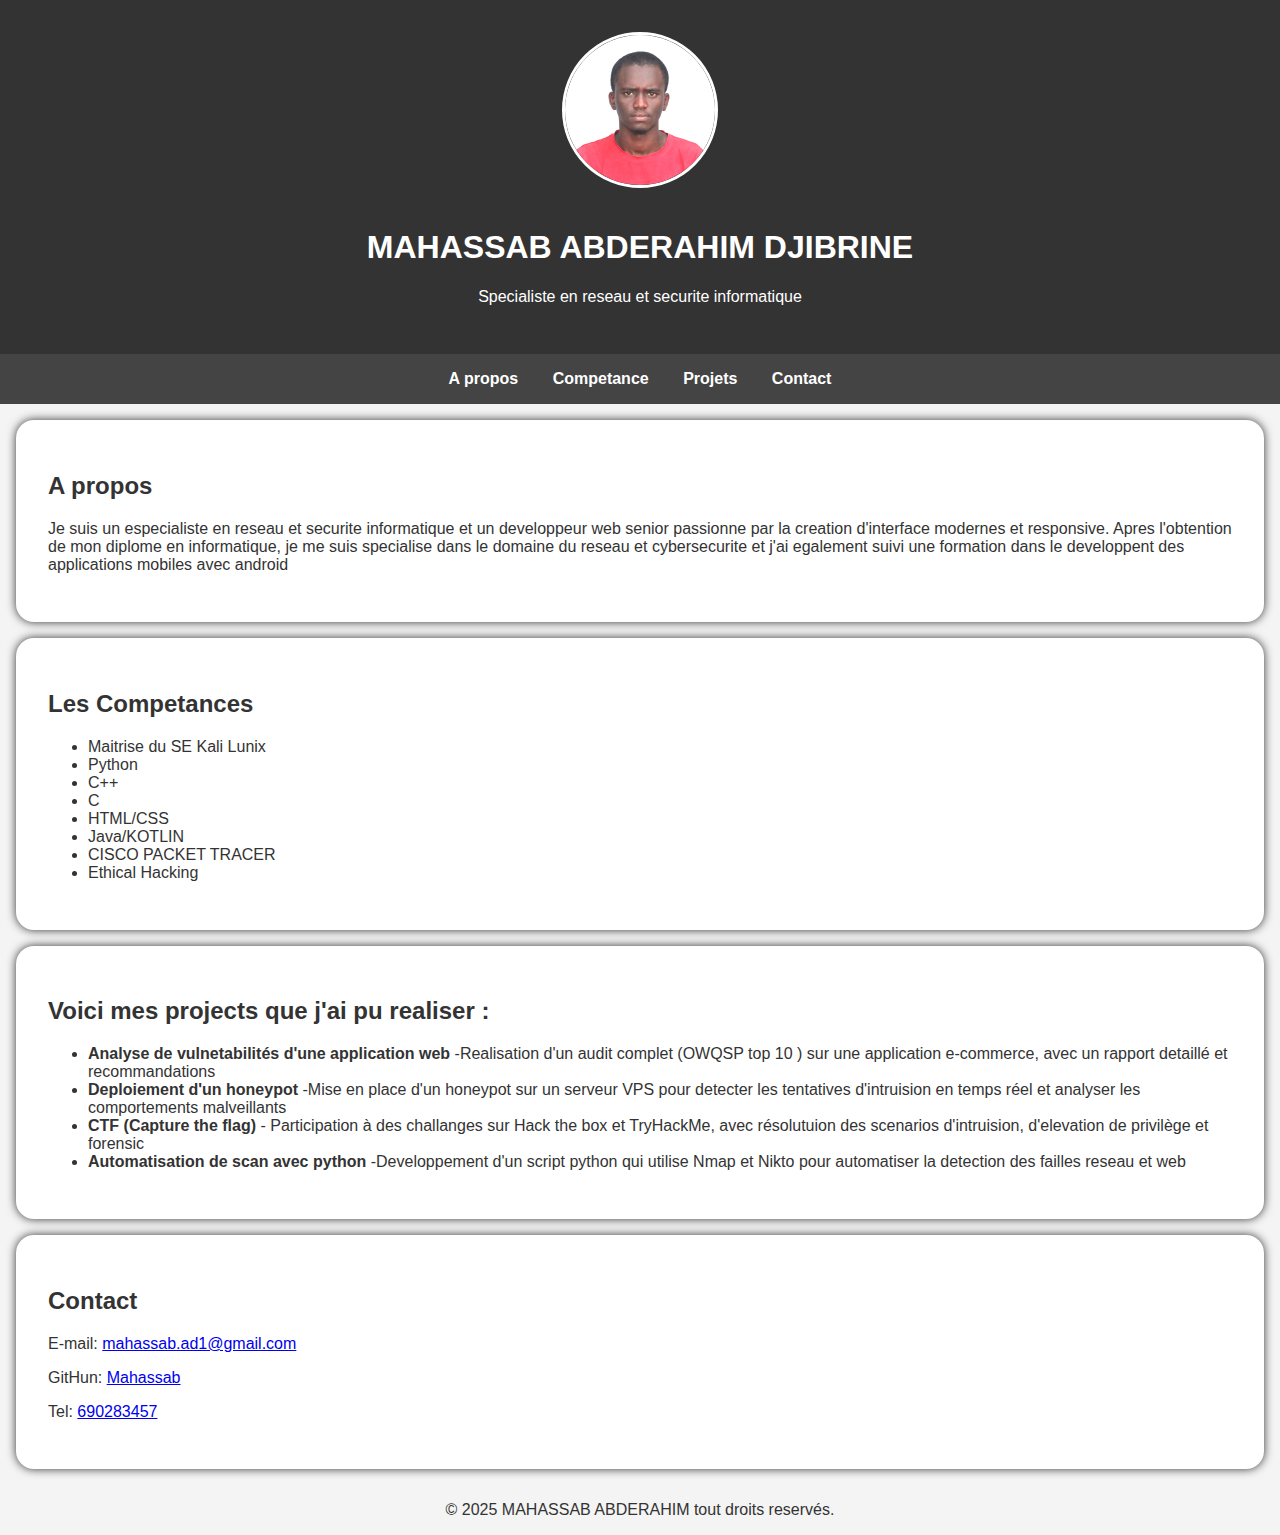
<file: index.html>
<!DOCTYPE html>
 <html>
 <head>
 	<meta charset="utf-8">
 	<meta name="viewport" content="width=device-width, initial-scale=1">
 	<title>my personnal website</title>
 	<link rel="stylesheet" type="text/css" href="style.css">
 </head>
 <body>
 	<header>
 		<img src="photo.JPG" alt="profil" class="profil">
 		<h1><strong>MAHASSAB ABDERAHIM DJIBRINE</strong></h1>
 		<p>Specialiste en reseau et securite informatique </p>
 	</header>
 	<nav>
 		<a href="#about">A propos</a>
 		<a href="#skills">Competance</a>
 		<a href="#project">Projets</a>
 		<a href="#contact">Contact</a>
 	</nav>
 	<section id="about">
 		<h2>A propos</h2>
 		<p>Je suis un especialiste en reseau et securite informatique et un developpeur web senior passionne par la creation d'interface modernes et responsive. Apres l'obtention de mon diplome en informatique, je me suis specialise dans le domaine du reseau et cybersecurite et j'ai egalement suivi une formation dans le developpent des applications mobiles avec android </p>
 	</section>
 	<section id="skills">
 		<h2>Les Competances</h2>
 		<ul>
 			<li>Maitrise du SE Kali Lunix</li>
 			<li>Python</li>
 			<li>C++</li>
 			<li>C</li>
 			<li>HTML/CSS</li>
 			<li>Java/KOTLIN</li>
 			<li>CISCO PACKET TRACER</li>
 			<li>Ethical Hacking</li>
 		</ul>
 	</section>
 	<section id="project">
 		<h2>Voici mes projects que j'ai pu realiser :</h2>
 		<ul>
 			<li><strong>Analyse de vulnetabilités d'une application web </strong>-Realisation d'un audit complet (OWQSP top 10 ) sur une application e-commerce, avec un rapport detaillé et recommandations </li>
 			<li><strong>Deploiement d'un honeypot </strong>-Mise en place d'un honeypot sur un serveur VPS pour detecter les tentatives d'intruision en temps réel et analyser les comportements malveillants </li>
 			<li><strong>CTF (Capture the flag) </strong>- Participation à des challanges sur Hack the box et TryHackMe, avec résolutuion des scenarios d'intruision, d'elevation de privilège  et forensic</li>
 			<li><strong>Automatisation de scan avec python </strong>-Developpement d'un script python qui utilise Nmap et Nikto pour automatiser la detection des failles reseau et web </li>
 		</ul>
 	</section>
 	<section id="contact">
 		<h2>Contact</h2>
 		<p>E-mail: <a href="mailto:mahassab.ad1@gmail.com">mahassab.ad1@gmail.com</a></p>
 		<p>GitHun: <a href="monprofil">Mahassab</a></p>
 		<p>Tel: <a href="tel:690283457">690283457</a></p>
 	</section>
 	<footer>&copy; 2025 MAHASSAB ABDERAHIM tout droits reservés. </footer>
 </body>
 </html>
</file>
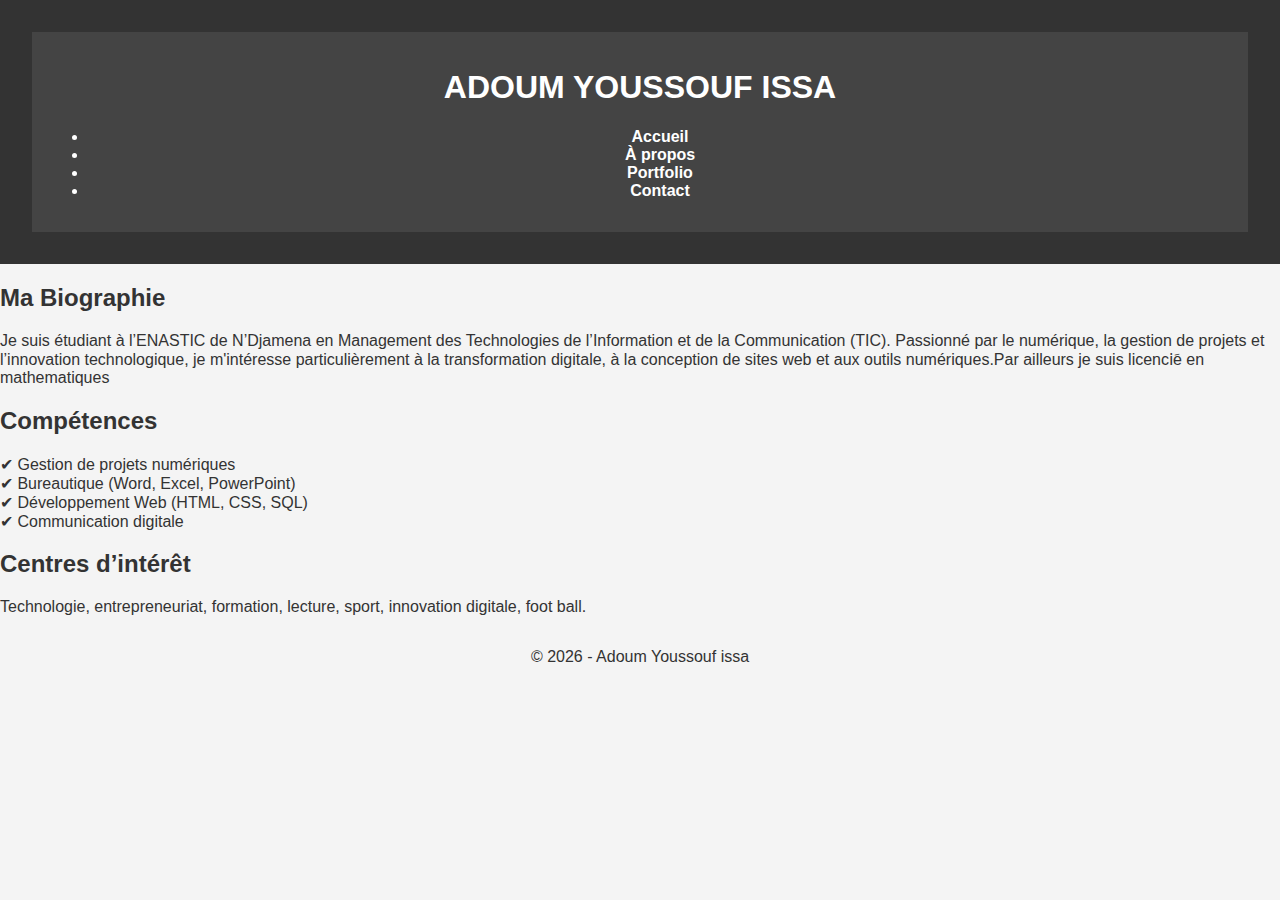
<file: about.html>
<!DOCTYPE html>
<html lang="fr">
<head>
    <meta charset="UTF-8">
    <title>À propos</title>
    <link rel="stylesheet" href="style.css">
</head>
<body>

<header>

    <nav>
        <h1>ADOUM YOUSSOUF ISSA</h1>
        <ul>
            <li><a href="index.html">Accueil</a></li>
            <li><a href="about.html">À propos</a></li>
            <li><a href="portfolio.html">Portfolio</a></li>
            <li><a href="contact.html">Contact</a></li>
        </ul>
    </nav>
</header>

<div class="container">

    <div class="section">
        <h2>Ma Biographie</h2>
        <p>
        Je suis étudiant à l’ENASTIC de N’Djamena en Management des Technologies de l’Information et de la Communication (TIC).
        Passionné par le numérique, la gestion de projets et l’innovation technologique, je m'intéresse particulièrement
        à la transformation digitale, à la conception de sites web et aux outils numériques.Par ailleurs je suis licenciَe en mathematiques  
        </p>
    </div>

    <div class="section">
        <h2>Compétences</h2>
        <div class="card">✔ Gestion de projets numériques</div>
        <div class="card">✔ Bureautique (Word, Excel, PowerPoint)</div>
        <div class="card">✔ Développement Web (HTML, CSS, SQL)</div>
        <div class="card">✔ Communication digitale</div>
        <div class="card> "savoir enseigner</div>
    </div>

    <div class="section">
        <h2>Centres d’intérêt</h2>
        <p>Technologie, entrepreneuriat, formation, lecture, sport, innovation digitale, foot ball.</p>
    </div>

</div>

<footer>
    © 2026 - Adoum Youssouf issa
</footer>

</body>
</html>
</file>
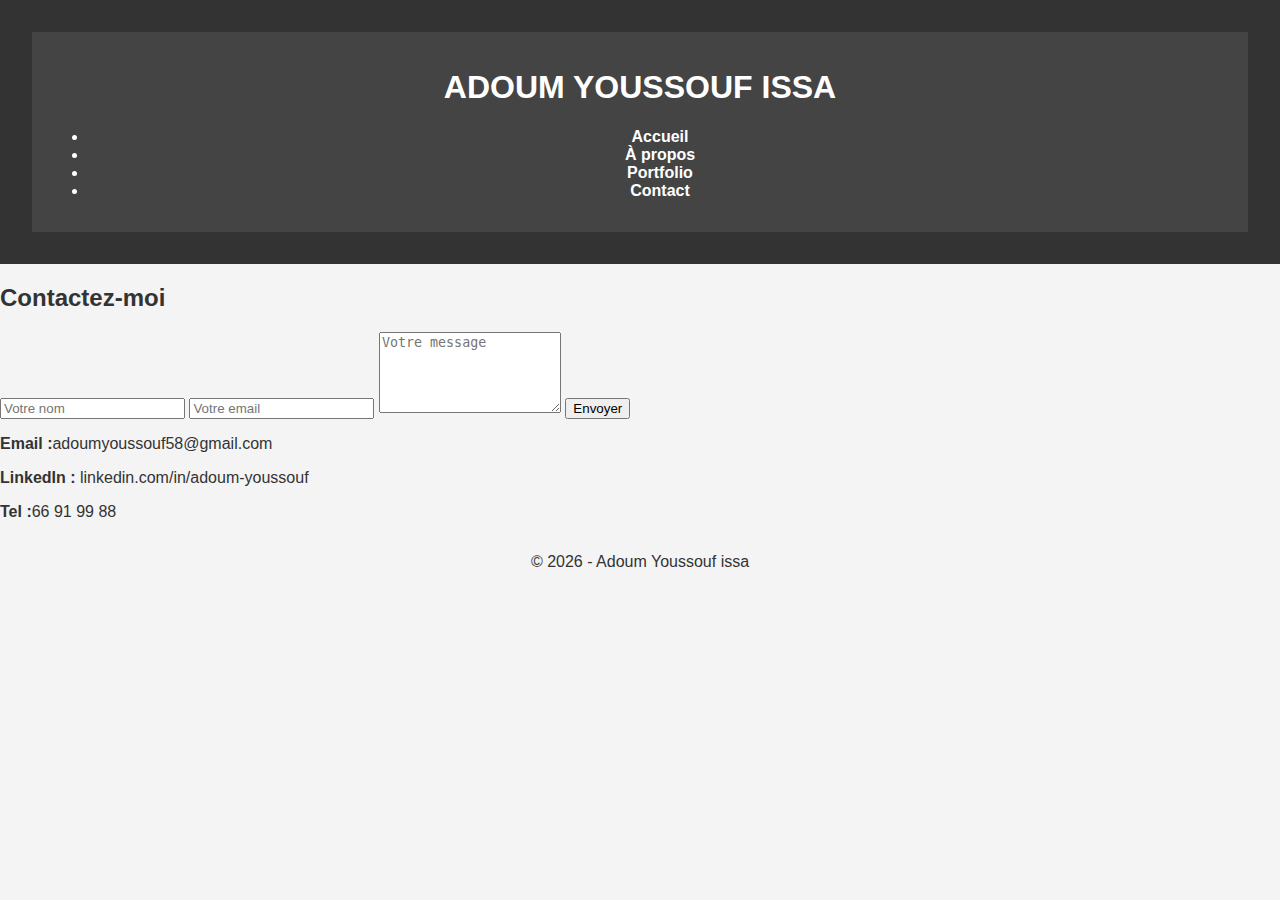
<file: contact.html>
<!DOCTYPE html>
<html lang="fr">
<head>
    <meta charset="UTF-8">
    <title>Contact</title>
    <link rel="stylesheet" href="style.css">
</head>
<body>

<header>
    <nav>
        <h1>ADOUM YOUSSOUF ISSA</h1>
        <ul>
            <li><a href="index.html">Accueil</a></li>
            <li><a href="about.html">À propos</a></li>
            <li><a href="portfolio.html">Portfolio</a></li>
            <li><a href="contact.html">Contact</a></li>
        </ul>
    </nav>
</header>

<div class="container">

    <div class="section">
        <h2>Contactez-moi</h2>

        <form>
            <input type="text" placeholder="Votre nom" required>
            <input type="email" placeholder="Votre email" required>
            <textarea rows="5" placeholder="Votre message"></textarea>
            <button>Envoyer</button>
        </form>

        <p><strong>Email :</strong>adoumyoussouf58@gmail.com </p>
        <p><strong>LinkedIn :</strong> linkedin.com/in/adoum-youssouf</p>
        <p><strong>Tel :</strong>66 91 99 88 </p>
        
    </div>

</div>

<footer>
    © 2026 - Adoum Youssouf issa
</footer>

</body>
</html>
</file>
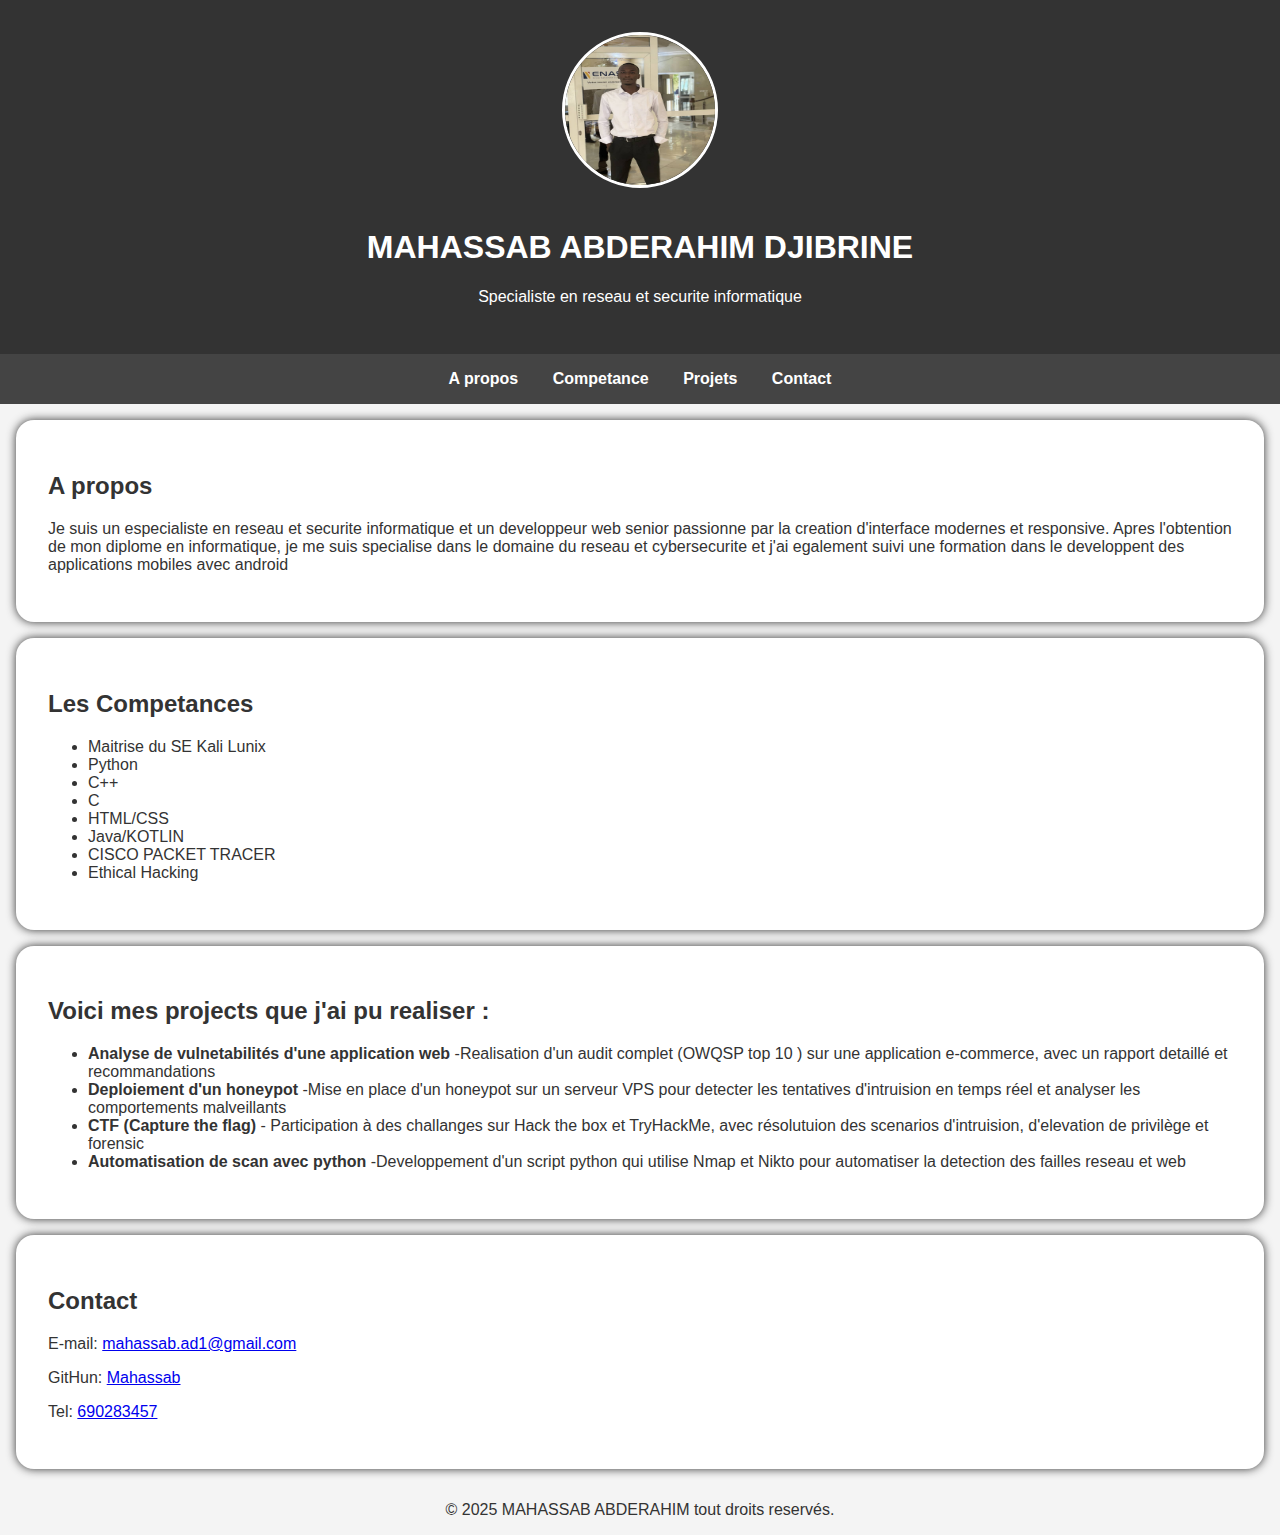
<file: mon site.html>
<!DOCTYPE html>
 <html>
 <head>
 	<meta charset="utf-8">
 	<meta name="viewport" content="width=device-width, initial-scale=1">
 	<title>my personnal website</title>
 	<link rel="stylesheet" type="text/css" href="style.css">
 </head>
 <body>
 	<header>
 		<img src="photo.jpg" alt="photo de profil" class="profil">
 		<h1><strong>MAHASSAB ABDERAHIM DJIBRINE</strong></h1>
 		<p>Specialiste en reseau et securite informatique </p>
 	</header>
 	<nav>
 		<a href="#about">A propos</a>
 		<a href="#skills">Competance</a>
 		<a href="#project">Projets</a>
 		<a href="#contact">Contact</a>
 	</nav>
 	<section id="about">
 		<h2>A propos</h2>
 		<p>Je suis un especialiste en reseau et securite informatique et un developpeur web senior passionne par la creation d'interface modernes et responsive. Apres l'obtention de mon diplome en informatique, je me suis specialise dans le domaine du reseau et cybersecurite et j'ai egalement suivi une formation dans le developpent des applications mobiles avec android </p>
 	</section>
 	<section id="skills">
 		<h2>Les Competances</h2>
 		<ul>
 			<li>Maitrise du SE Kali Lunix</li>
 			<li>Python</li>
 			<li>C++</li>
 			<li>C</li>
 			<li>HTML/CSS</li>
 			<li>Java/KOTLIN</li>
 			<li>CISCO PACKET TRACER</li>
 			<li>Ethical Hacking</li>
 		</ul>
 	</section>
 	<section id="project">
 		<h2>Voici mes projects que j'ai pu realiser :</h2>
 		<ul>
 			<li><strong>Analyse de vulnetabilités d'une application web </strong>-Realisation d'un audit complet (OWQSP top 10 ) sur une application e-commerce, avec un rapport detaillé et recommandations </li>
 			<li><strong>Deploiement d'un honeypot </strong>-Mise en place d'un honeypot sur un serveur VPS pour detecter les tentatives d'intruision en temps réel et analyser les comportements malveillants </li>
 			<li><strong>CTF (Capture the flag) </strong>- Participation à des challanges sur Hack the box et TryHackMe, avec résolutuion des scenarios d'intruision, d'elevation de privilège  et forensic</li>
 			<li><strong>Automatisation de scan avec python </strong>-Developpement d'un script python qui utilise Nmap et Nikto pour automatiser la detection des failles reseau et web </li>
 		</ul>
 	</section>
 	<section id="contact">
 		<h2>Contact</h2>
 		<p>E-mail: <a href="mailto:mahassab.ad1@gmail.com">mahassab.ad1@gmail.com</a></p>
 		<p>GitHun: <a href="monprofil">Mahassab</a></p>
 		<p>Tel: <a href="tel:690283457">690283457</a></p>
 	</section>
 	<footer>&copy; 2025 MAHASSAB ABDERAHIM tout droits reservés. </footer>
 </body>
 </html>
</file>
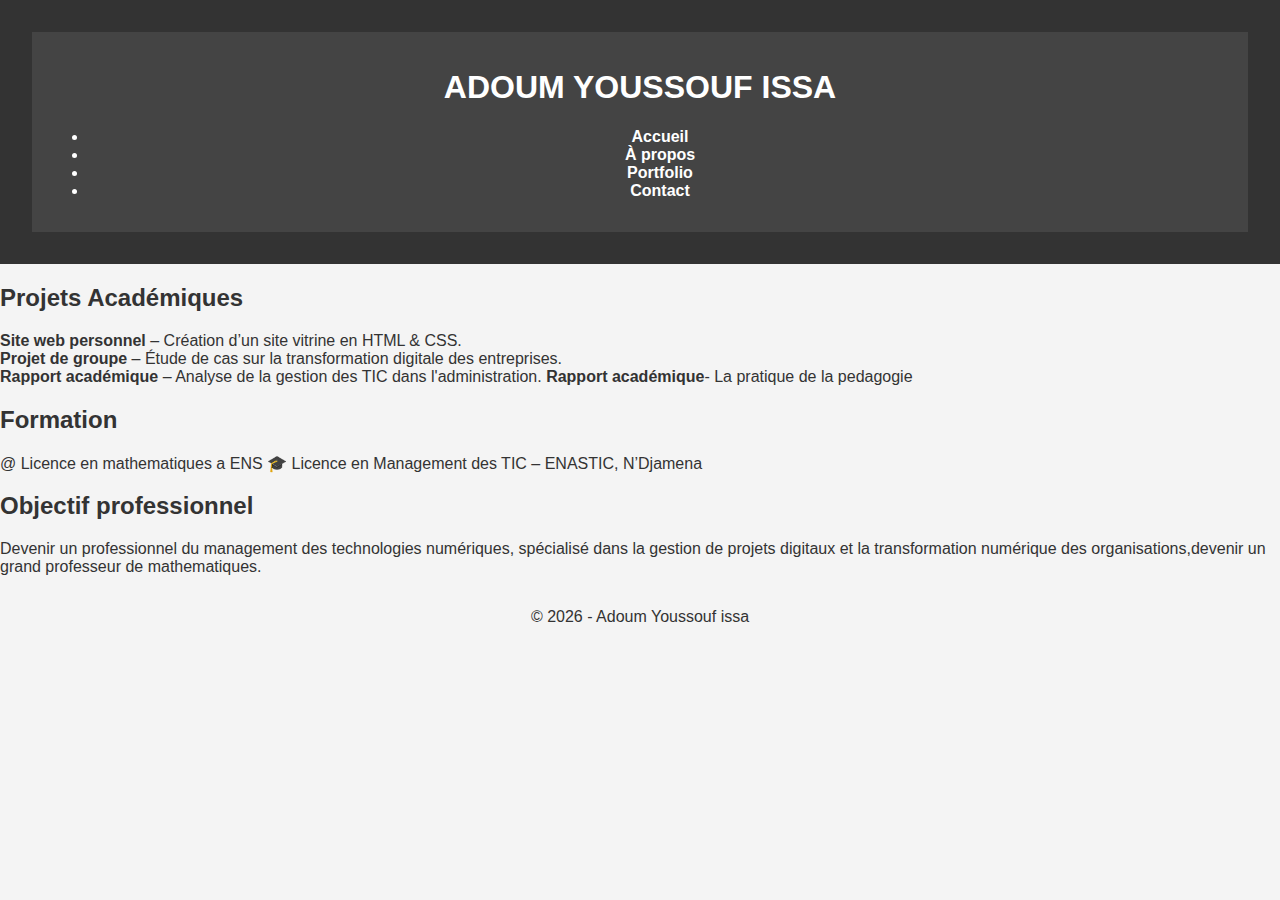
<file: portfolio.html>
<!DOCTYPE html>
<html lang="fr">
<head>
    <meta charset="UTF-8">
    <title>Portfolio</title>
    <link rel="stylesheet" href="style.css">
</head>
<body>

<header>
    <nav>
        <h1>ADOUM YOUSSOUF ISSA</h1>
        <ul>
            <li><a href="index.html">Accueil</a></li>
            <li><a href="about.html">À propos</a></li>
            <li><a href="portfolio.html">Portfolio</a></li>
            <li><a href="contact.html">Contact</a></li>
        </ul>
    </nav>
</header>

<div class="container">

    <div class="section">
        <h2>Projets Académiques</h2>
        <div class="card">
            <strong>Site web personnel</strong> – Création d’un site vitrine en HTML & CSS.
        </div>

        <div class="card">
            <strong>Projet de groupe</strong> – Étude de cas sur la transformation digitale des entreprises.
        </div>

        <div class="card">
            <strong>Rapport académique</strong> – Analyse de la gestion des TIC dans l'administration.
            <strong>Rapport académique</strong>- La pratique de la pedagogie 
        </div>
    </div>

    <div class="section">
        <h2>Formation</h2>
        <div class="card">
          @  Licence en mathematiques a ENS
            🎓 Licence en Management des TIC – ENASTIC, N’Djamena
        </div>
    </div>

    <div class="section">
        <h2>Objectif professionnel</h2>
        <p>
        Devenir un professionnel du management des technologies numériques, spécialisé dans la gestion de projets digitaux
        et la transformation numérique des organisations,devenir un grand professeur de mathematiques.
        </p>
    </div>

</div>

<footer>
    © 2026 - Adoum Youssouf issa
</footer>

</body>
</html>
</file>
<file: style.css>
body {
	font-family: Arial, sans-serif;
	margin: 0;
	padding: 0;
	background: #f4f4f4;
	color: #333;
}

header {
	background: #333;
	color: white;
	text-align: center;
	padding: 2rem;
}
.profil{
	width: 150px;
	height: 150px;
	border-radius: 50%;
	border: 3px solid white;
	margin-bottom: 1rem;
}

nav{
	background: #444;
	padding: 1rem;
	text-align: center;
}

nav a {
	color: white;
	margin: 0 15px;
	text-decoration: none;
	font-weight: bold ;
}

section{
	padding: 2rem;
	background: white;
	margin: 1rem;
	border-radius: 18px;
	box-shadow:0 0 10px #333;
}

footer{
	text-align: center;
	padding: 1rem;
}
</file>
